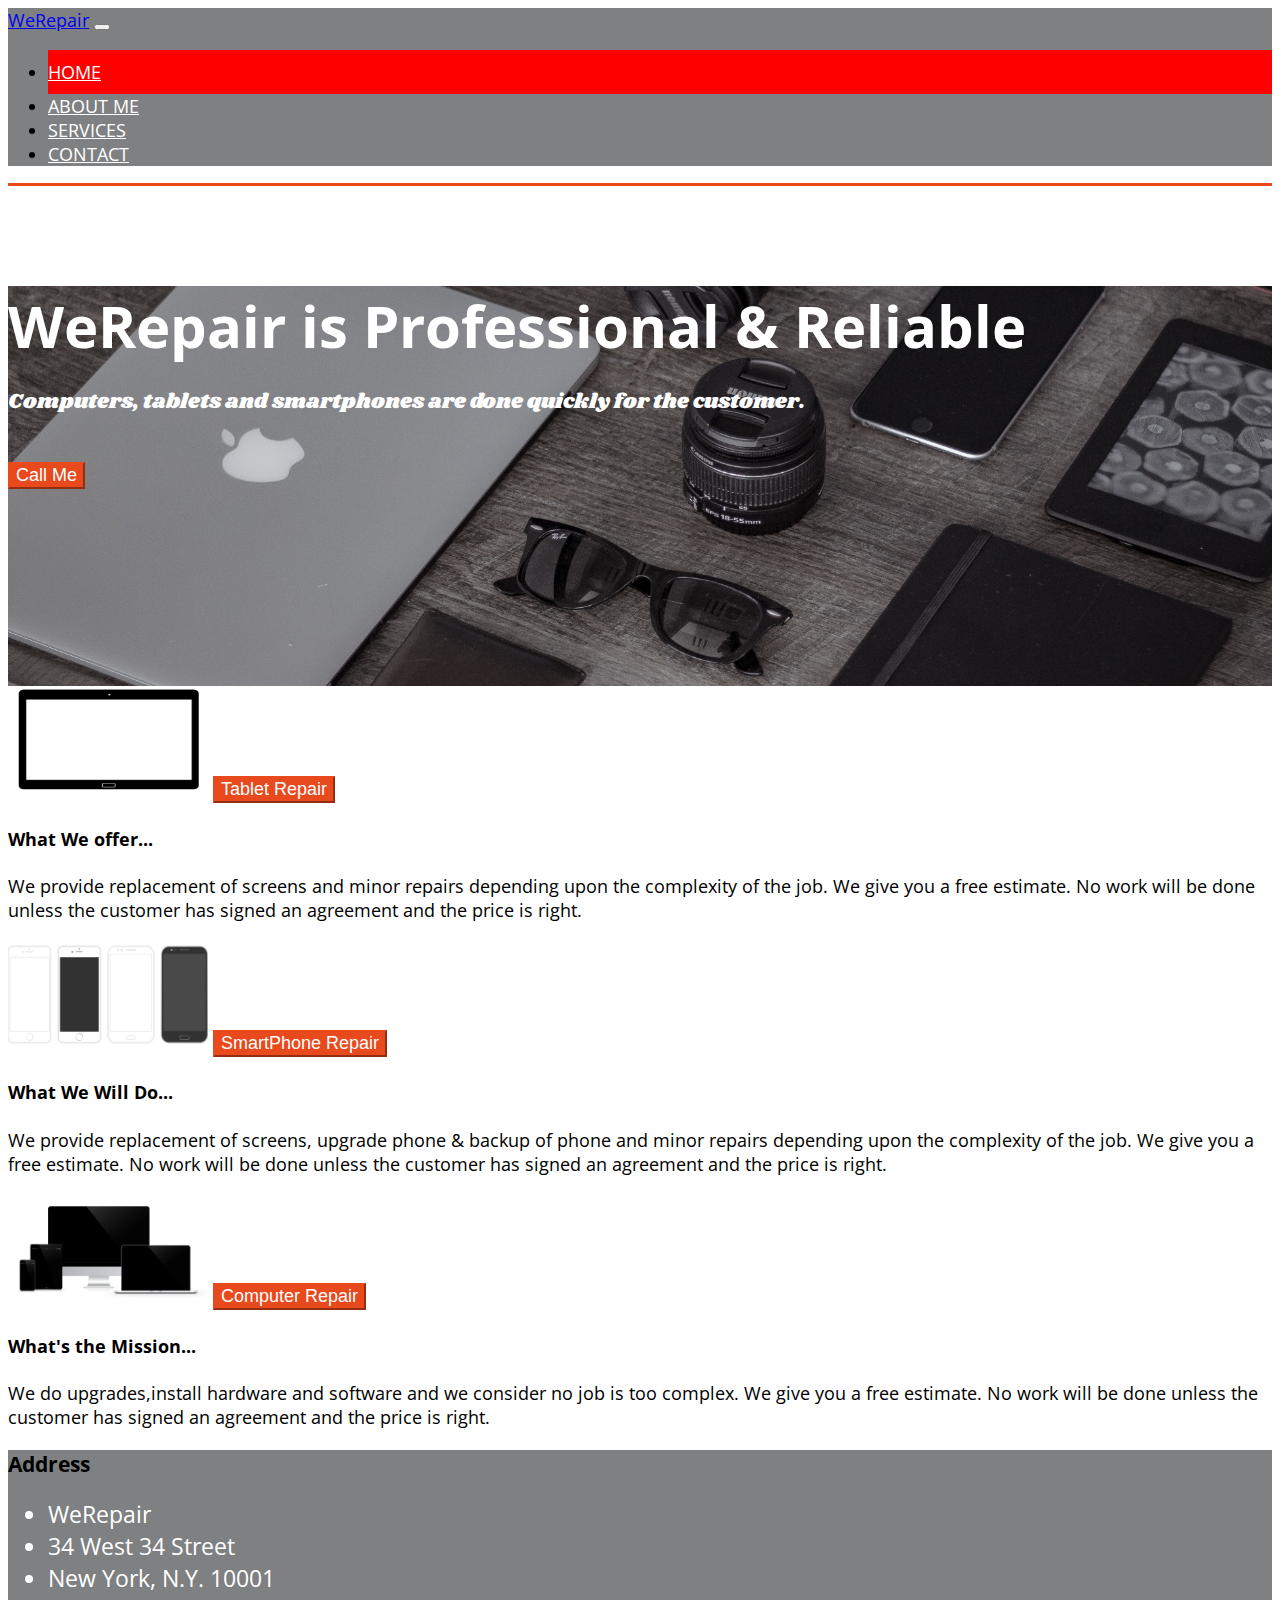
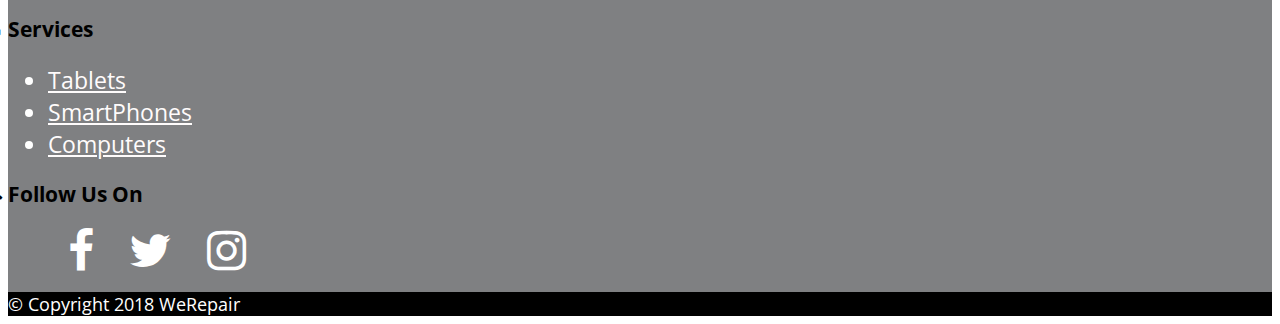
<file: index.html>
<!DOCTYPE html>
<html lang="en">
<head>
    <meta charset="UTF-8">
    <meta name="viewport" content="width=device-width, initial-scale=1.0">
    <meta http-equiv="X-UA-Compatible" content="ie=edge">
    <title>WeRepair</title>
    <link rel="stylesheet" href="https://stackpath.bootstrapcdn.com/bootstrap/4.1.3/css/bootstrap.min.css" integrity="sha384-MCw98/SFnGE8fJT3GXwEOngsV7Zt27NXFoaoApmYm81iuXoPkFOJwJ8ERdknLPMO" crossorigin="anonymous">

    <link rel="stylesheet" href="https://cdnjs.cloudflare.com/ajax/libs/font-awesome/4.7.0/css/font-awesome.min.css">
    <!-- My Personal CSS file-->
    <link rel="stylesheet" href="css/main.css">
    
    


</head>
<body>
    <header>
  
  
        <nav class="navbar navbar-expand-sm navbar-dark bg-dark" style="
          padding: 0px;
      " >
          <div class="container">
          <!--Navbar Brand-->
        <a href="index.html" class="navbar-brand">WeRepair</a>
          <!--Navbar Collapse-->
        <button class="navbar-toggler" data-toggle="collapse" data-target="#dataMenu" aria-controls="dataMenu" aria-expanded="false" aria-label="Toggle navigation">
          <span class="navbar-toggler-icon"></span>
        </button>
        <div class="collapse navbar-collapse " id="dataMenu">
          <!--Navbar Links -->
          <ul class="navbar-nav ml-auto">
              <li class="nav-item active">
               <a href="index.html" class="nav-link ">Home<span class="sr-only">(current)</span></a>
            </li> 
            
            <li class="nav-item">
               <a href="aboutme.html" class="nav-link">About Me</a>
            </li> 
            <li class="nav-item">
               <a href="services.html" class="nav-link">Services</a>
            </li> 
            <li class="nav-item">
               <a href="contact.html" class="nav-link">Contact</a>
            </li>  
        </ul>
      </div>
      </nav>
      </div>
      </header>
      <!--========================================End Nav Section====================================================-->
      <!--===========================================Main Section====================================================-->
      <main> 
      <!--===========================================Jumbo Section====================================================-->
      <div class="jumbotron">
        <div class="text-center">
          <h1 class=" display-1 h1">WeRepair is Professional &amp; Reliable</h1>
          <p class=" display-2 h2">Computers, tablets and smartphones are done quickly for the customer. </p><br>
        <button type="button"  data-toggle="tooltip"  class="btn btn-primary">Call Me</button>
        </div>
          
      </div>
        
      <!--========================================End Jumbo Section====================================================-->
      <!--======================================= Images Section=========================================================-->
        <!--Card 1-->
        <div class="container">
        
          <div class="row">
            
            <div class="col-lg-4  col-md-12 col-sm-12 mb-4">
              <div class="card">
                <img src="img/tablet.png" class="card-img-top" id="tablets" alt="Tablet Computer" class="img-fluid">
                
                
                
                <button class="btn btn-primary  d-block" data-toggle="collapse" data-target="#collapse-btn-1">Tablet Repair</button>
                
                <div  class="collapse" id="collapse-btn-1" >
                        <div class="card-body">
                          <h4 class="card-header">What We offer...</h4>
                          <p class="card-text lead">We provide replacement of screens and minor repairs depending upon the complexity of the job. We give you a free estimate. No work will be done unless the customer has signed an agreement and the price is right.</p>  
                        
                  </div>
                  </div>
               </div>  
            </div>
            
         <!--Card 1 End-->
          
          <!--Card 2-->
            <div class=" col-lg-4 col-md-6 col-sm-12 mb-4">
              <div class="card " >
                <img src="img/smartphone.png" class="card-img-top" id="smartphones"  alt="Smartphone" class="img-fluid">
                <button class="btn btn-primary d-block" data-toggle="collapse" data-target="#collapse-btn-2">SmartPhone Repair</button>
                  <div class="collapse" id="collapse-btn-2">
                        <div class="card-body ">
                          <h4 class="card-header">What We Will Do...</h4>
                          <p class="card-text lead">We provide replacement of screens, upgrade phone & backup of phone and minor repairs depending upon the complexity of the job. We give you a free estimate. No work will be done unless the customer has signed an agreement and the price is right.</p> 
                        </div>
              </div> 
                </div>
            </div>
          <!--Card 2 End-->
          
          <!--Card 3 -->
              
            <div class="col-lg-4 col-md-6 col-sm-12  mb-4">
              <div class="card border-dark">
                <img src="img/computers.png" class="card-img-top" id="Computers" alt="Computers" class="img-fluid">
            <button class="btn btn-primary d-block" data-toggle="collapse" data-target="#collapse-btn-3" >Computer Repair</button>
                
                 <div class="collapse" id="collapse-btn-3">
                
                        <div class="card-body">
                          <h4 class="card-header">What's the Mission...</h4>
                          <p class="card-text lead">We do upgrades,install hardware and software and we consider no job is too complex. We give you a free estimate. No work will be done unless the customer has signed an agreement and the price is right.</p>
                          
                        </div>
                <!--Card End of content-->
             </div>
               <!--Grid end of card-->
            </div>
              </div>
            <!--Grid end of Column-->
           <!--Card 3 End-->
          
           </div>
          <!--Grid end of Row--> 
          
        </div> 
       <!--Grid end of Container-->
      </main>
      
      <!--===========================================End of Main======================================================-->
      <!--===========================================Footer ===========================================================-->
      <footer class="page-footer  bg-dark pt-5" >
      <!--Footer Container Section -->
          <div class="container ">
            <!--Footer Row  -->
                  <div class="row">
                          <!--First Column -->
                          <div class=" col-md-4 col-sm-12 col-xs-12 pb-3 ">
                            <div><i id="mapPlace" class="fa fa-2x " aria-hidden="true"></i></div>
                           <div> 
                            <h3 class="text-uppercase ">Address</h3>
                            <ul class="list-unstyled">
                              <li>WeRepair</li>
                              <li>34 West 34 Street</li>
                              <li>New York, N.Y. 10001</li>
                            </ul>
                            </div>
                            
                          </div>
                          <!--First Column End -->
                    
                         <!--Second Column -->
                          <div class=" col-md-4 col-sm-12 col-xs-12 pb-3  ">
                            
                            <div><i id="servicePlace" class="fa fa-2x" aria-hidden="true"></i></div>
                            <div>                     
                              <h3 class="text-uppercase">Services</h3>
                            <ul class="list-unstyled" >
                              <li><a href="index.html#tablets">Tablets</a></li>
                              <li><a href="index.html#smartphones">SmartPhones</a></li>
                              <li><a href="index.html#computers">Computers</a></li>
                            </ul>
                            </div> 
                            
                          </div> 
                          <!--Second Column End -->
      
                           <!--Third Column -->
             <div class="col-md-4 col-sm-12 col-xs-12 pb-3 ">
                            <div> <i id="socialPlace" class="fa  fa-2x" aria-hidden="true"></i></div>
                            <div> 
                            <h3 class="text-uppercase">Follow Us On </h3>
                            <ul class="list-unstyled" id="followUs">
                               <li><i class="fa fa-facebook fa-2x" aria-hidden="true"></i></li>
                                <li><i class="fa fa-twitter fa-2x" aria-hidden="true"></i></li>
                                <li><i class="fa fa-instagram fa-2x" aria-hidden="true"></i></li>
               
                            </ul>
                            </div>
                            
                   </div>
                          <!--Third Column End --> 
                    
                </div>
                <!--Footer ROW End -->
           </div> 
      
          <!--Footer Container End -->  
      
          <!--CopyRight for Footer 2 -->
          <div class="footer-copyright text-center py-3">
                <div class="container-fluid">
                  <footer>&copy; Copyright 2018 WeRepair</footer>
                </div>
              </div>
          <!--CopyRight for Footer 2 END -->
      </footer>
      <!--===========================================Footer ===========================================================-->










    
  <!-- Javascript  Information -->
    <script
      src="https://code.jquery.com/jquery-3.3.1.min.js"
      integrity="sha256-FgpCb/KJQlLNfOu91ta32o/NMZxltwRo8QtmkMRdAu8="
      crossorigin="anonymous"></script>
    <script src="https://cdnjs.cloudflare.com/ajax/libs/popper.js/1.14.3/umd/popper.min.js" integrity="sha384-ZMP7rVo3mIykV+2+9J3UJ46jBk0WLaUAdn689aCwoqbBJiSnjAK/l8WvCWPIPm49" crossorigin="anonymous"></script>
    <script src="https://stackpath.bootstrapcdn.com/bootstrap/4.1.3/js/bootstrap.min.js" integrity="sha384-ChfqqxuZUCnJSK3+MXmPNIyE6ZbWh2IMqE241rYiqJxyMiZ6OW/JmZQ5stwEULTy" crossorigin="anonymous"></script>
    

    <!-- Personal Javascript file-->
    <script src="js/main.js"></script>

</body>
</html>
</file>
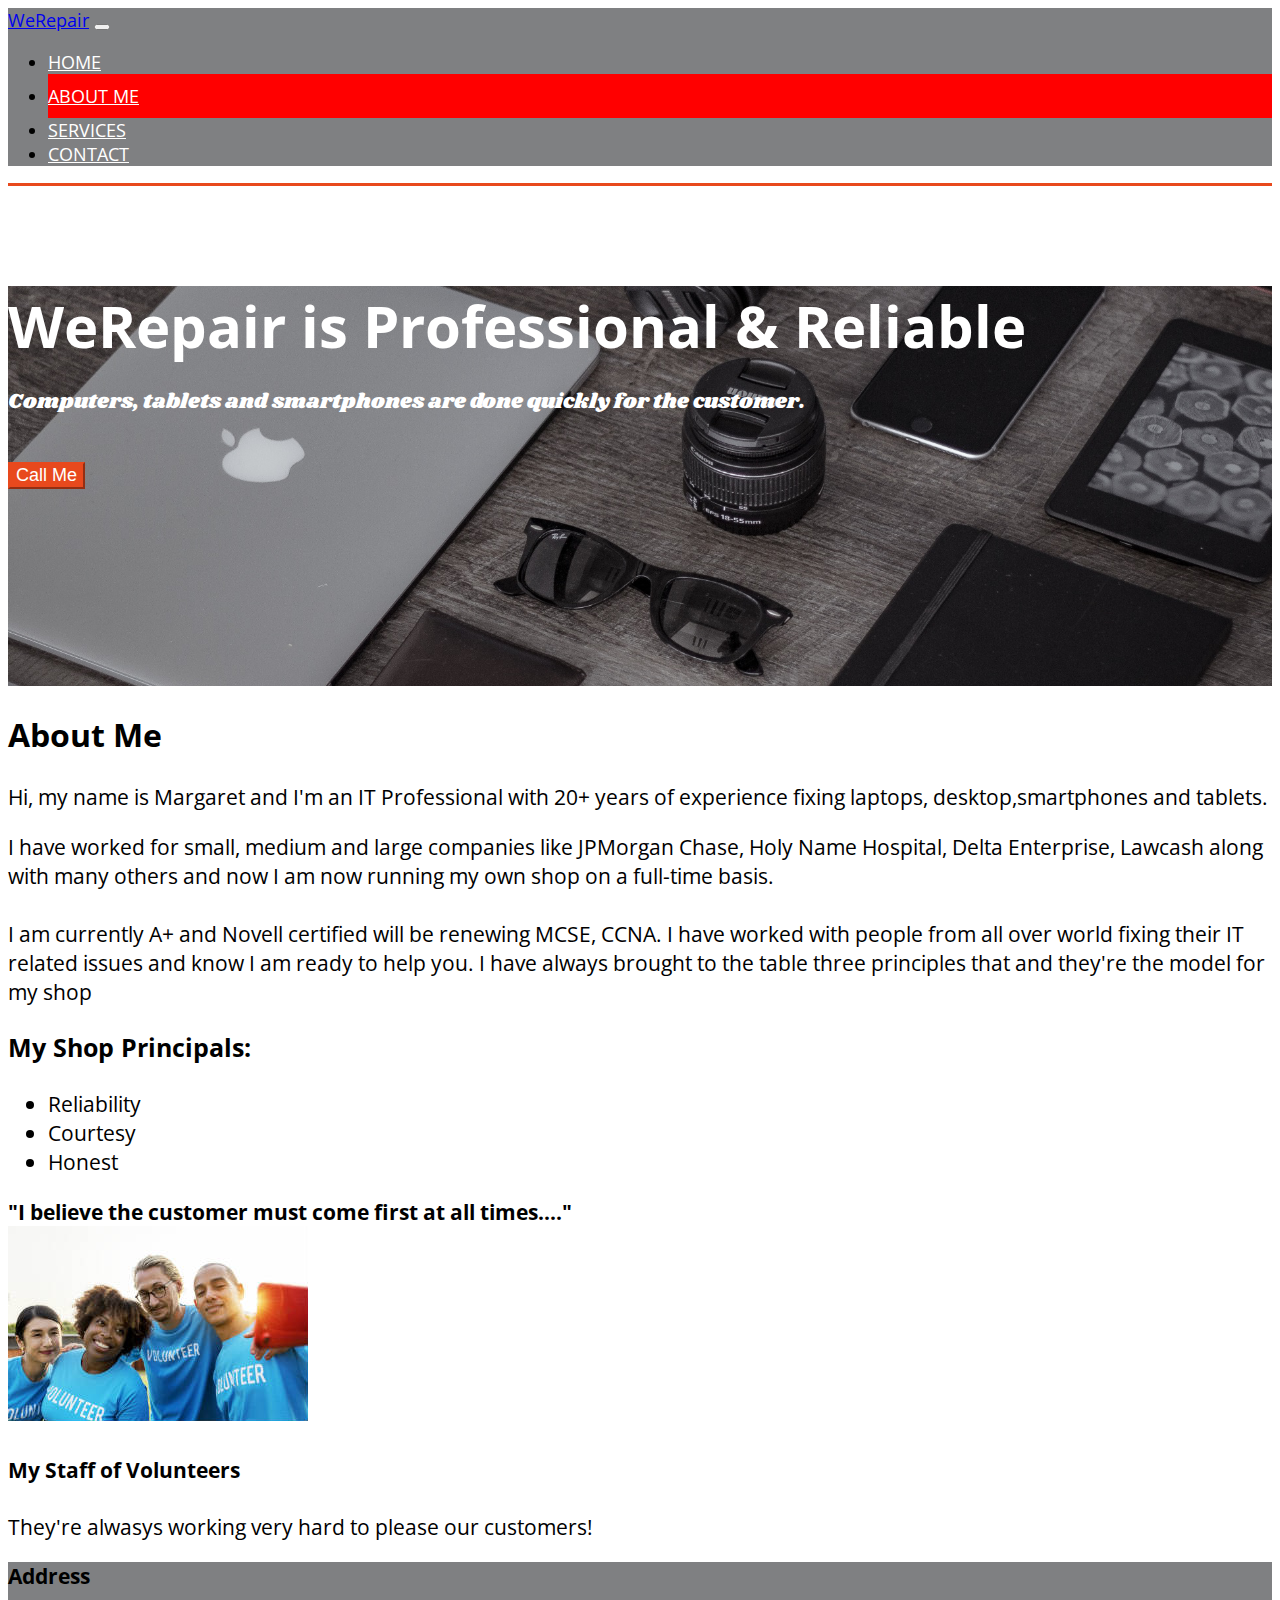
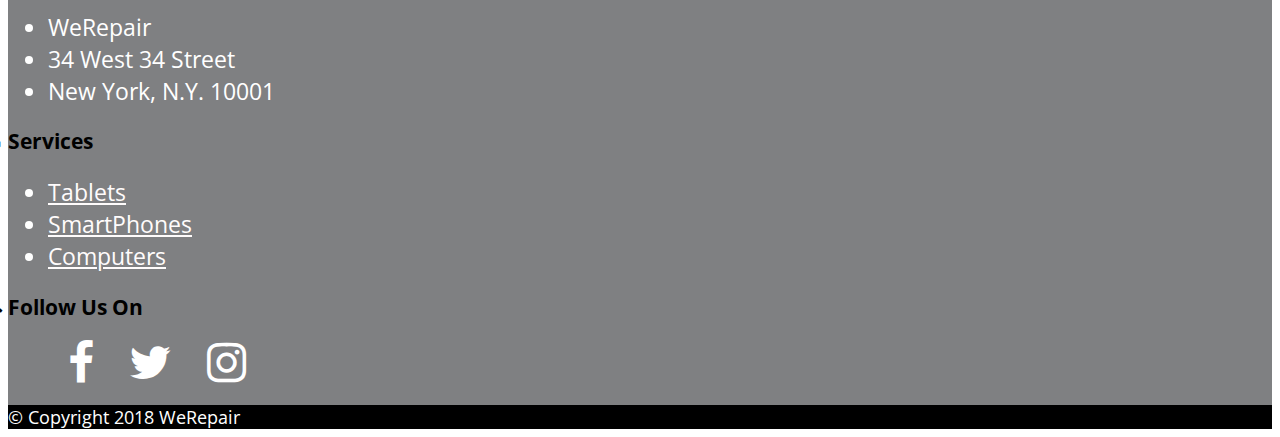
<file: aboutme.html>
<!DOCTYPE html>
<html lang="en">
<head>
    <meta charset="UTF-8">
    <meta name="viewport" content="width=device-width, initial-scale=1.0">
    <meta http-equiv="X-UA-Compatible" content="ie=edge">
    <title>WeRepair</title>
    <link rel="stylesheet" href="https://stackpath.bootstrapcdn.com/bootstrap/4.1.3/css/bootstrap.min.css" integrity="sha384-MCw98/SFnGE8fJT3GXwEOngsV7Zt27NXFoaoApmYm81iuXoPkFOJwJ8ERdknLPMO" crossorigin="anonymous">

    <link rel="stylesheet" href="https://cdnjs.cloudflare.com/ajax/libs/font-awesome/4.7.0/css/font-awesome.min.css">
    <!-- My Personal CSS file-->
    <link rel="stylesheet" href="css/main.css">
    
    


</head>
<body>
    <header>
  
  
        <nav class="navbar navbar-expand-sm navbar-dark bg-dark" style="
          padding: 0px;
      " >
          <div class="container">
          <!--Navbar Brand-->
        <a href="#" class="navbar-brand">WeRepair</a>
          <!--Navbar Collapse-->
        <button class="navbar-toggler" data-toggle="collapse" data-target="#dataMenu" aria-controls="dataMenu" aria-expanded="false" aria-label="Toggle navigation">
          <span class="navbar-toggler-icon"></span>
        </button>
        <div class="collapse navbar-collapse " id="dataMenu">
          <!--Navbar Links -->
          <ul class="navbar-nav ml-auto">
              <li class="nav-item ">
               <a href="index.html" class="nav-link ">Home</a>
            </li> 
            
            <li class="nav-item active">
               <a href="aboutme.html" class="nav-link">About Me<span class="sr-only">(current)</span></a>
            </li> 
            <li class="nav-item">
               <a href="services.html" class="nav-link">Services</a>
            </li> 
            <li class="nav-item">
               <a href="contact.html" class="nav-link">Contact</a>
            </li>  
        </ul>
      </div>
      </nav>
      </div>
      </header>
      <!--========================================End Nav Section====================================================-->
      <!--===========================================Main Section====================================================-->
      <main> 
      <!--===========================================Jumbo Section====================================================-->
      <div class="jumbotron">
        <div class="text-center">
          <h1 class=" display-1 h1">WeRepair is Professional &amp; Reliable</h1>
          <p class=" display-2 h2">Computers, tablets and smartphones are done quickly for the customer. </p><br>
        <button type="button"  data-toggle="tooltip"  class="btn btn-primary">Call Me</button>
        </div>
          
      </div>
        
      <!--========================================End Jumbo Section====================================================-->
      <!--======================================= About Me Section=========================================================-->

          <!--Grid end of Main-->
          <div class="container" id="aboutme">
            <div><h2 class="text-uppercase text-center pb-3">About Me</h2></div>
              
            <div class="row">
              
                <div class="col-md-12 col-lg-6 ">
                   


    <p>Hi, my name is Margaret and I'm an IT Professional with 20+ years of experience fixing laptops, desktop,smartphones and tablets.</p>

    <p>I have worked for small, medium and large companies like JPMorgan Chase, Holy Name Hospital, Delta Enterprise, Lawcash along with many others and now I am now running my own shop on a full-time basis.  <br><br> I am currently A+ and Novell certified will be renewing MCSE, CCNA. 

    I have worked with people from all over world fixing their IT related issues and know I am ready to help you. I have always brought to the table three principles that and they're the model for my shop</p>

    <h3 class="text-uppercase text-center">My Shop Principals:</h3>
    <ul class="list-unstyled text-uppercase text-center">
        <li>Reliability</li>
        <li>Courtesy</li>
        <li>Honest</li>
    </ul>

    <strong>"I believe the customer must come first at all times...."</strong> 

    </div>
    <div class="col-md-12 col-lg-6">

       <div class="card">
              <img src="img/staff.jpg" class="card-img-top" alt="" class="img-fluid">

                      <div class="card-body ">
                        <h4 class="card-title text-uppercase text-center"><span class="highlight">My</span> Staff of Volunteers</h4>
                        <p>They're alwasys working very hard to please our customers!</p>

                      </div>
            </div>    




                </div>
            </div>
        </div>
</main>
<!--===========================================End of Main======================================================-->




      <!--===========================================Footer ===========================================================-->
      <footer class="page-footer  bg-dark pt-5" >
      <!--Footer Container Section -->
          <div class="container ">
            <!--Footer Row  -->
                  <div class="row">
                          <!--First Column -->
                          <div class=" col-md-4 col-sm-12 col-xs-12 pb-3 ">
                            <div><i id="mapPlace" class="fa fa-2x " aria-hidden="true"></i></div>
                           <div> 
                            <h3 class="text-uppercase ">Address</h3>
                            <ul class="list-unstyled">
                              <li>WeRepair</li>
                              <li>34 West 34 Street</li>
                              <li>New York, N.Y. 10001</li>
                            </ul>
                            </div>
                            
                          </div>
                          <!--First Column End -->
                    
                         <!--Second Column -->
                          <div class=" col-md-4 col-sm-12 col-xs-12 pb-3  ">
                            
                            <div><i id="servicePlace" class="fa fa-2x" aria-hidden="true"></i></div>
                            <div>                     
                              <h3 class="text-uppercase">Services</h3>
                            <ul class="list-unstyled" >
                              <li><a href="index.html#tablets">Tablets</a></li>
                              <li><a href="index.html#smartphones">SmartPhones</a></li>
                              <li><a href="index.html#computers">Computers</a></li>
                            </ul>
                            </div> 
                            
                          </div> 
                          <!--Second Column End -->
      
                           <!--Third Column -->
             <div class="col-md-4 col-sm-12 col-xs-12 pb-3 ">
                            <div> <i id="socialPlace" class="fa  fa-2x" aria-hidden="true"></i></div>
                            <div> 
                            <h3 class="text-uppercase">Follow Us On </h3>
                            <ul class="list-unstyled" id="followUs">
                               <li><i class="fa fa-facebook fa-2x" aria-hidden="true"></i></li>
                                <li><i class="fa fa-twitter fa-2x" aria-hidden="true"></i></li>
                                <li><i class="fa fa-instagram fa-2x" aria-hidden="true"></i></li>
               
                            </ul>
                            </div>
                            
                   </div>
                          <!--Third Column End --> 
                    
                </div>
                <!--Footer ROW End -->
           </div> 
      
          <!--Footer Container End -->  
      
          <!--CopyRight for Footer 2 -->
          <div class="footer-copyright text-center py-3">
                <div class="container-fluid">
                  <footer>&copy; Copyright 2018 WeRepair</footer>
                </div>
              </div>
          <!--CopyRight for Footer 2 END -->
      </footer>
      <!--===========================================Footer ===========================================================-->










    
  <!-- Javascript  Information -->
    <script
      src="https://code.jquery.com/jquery-3.3.1.min.js"
      integrity="sha256-FgpCb/KJQlLNfOu91ta32o/NMZxltwRo8QtmkMRdAu8="
      crossorigin="anonymous"></script>
    <script src="https://cdnjs.cloudflare.com/ajax/libs/popper.js/1.14.3/umd/popper.min.js" integrity="sha384-ZMP7rVo3mIykV+2+9J3UJ46jBk0WLaUAdn689aCwoqbBJiSnjAK/l8WvCWPIPm49" crossorigin="anonymous"></script>
    <script src="https://stackpath.bootstrapcdn.com/bootstrap/4.1.3/js/bootstrap.min.js" integrity="sha384-ChfqqxuZUCnJSK3+MXmPNIyE6ZbWh2IMqE241rYiqJxyMiZ6OW/JmZQ5stwEULTy" crossorigin="anonymous"></script>
    

    <!-- Personal Javascript file-->
    <script src="js/main.js"></script>

</body>
</html>
</file>
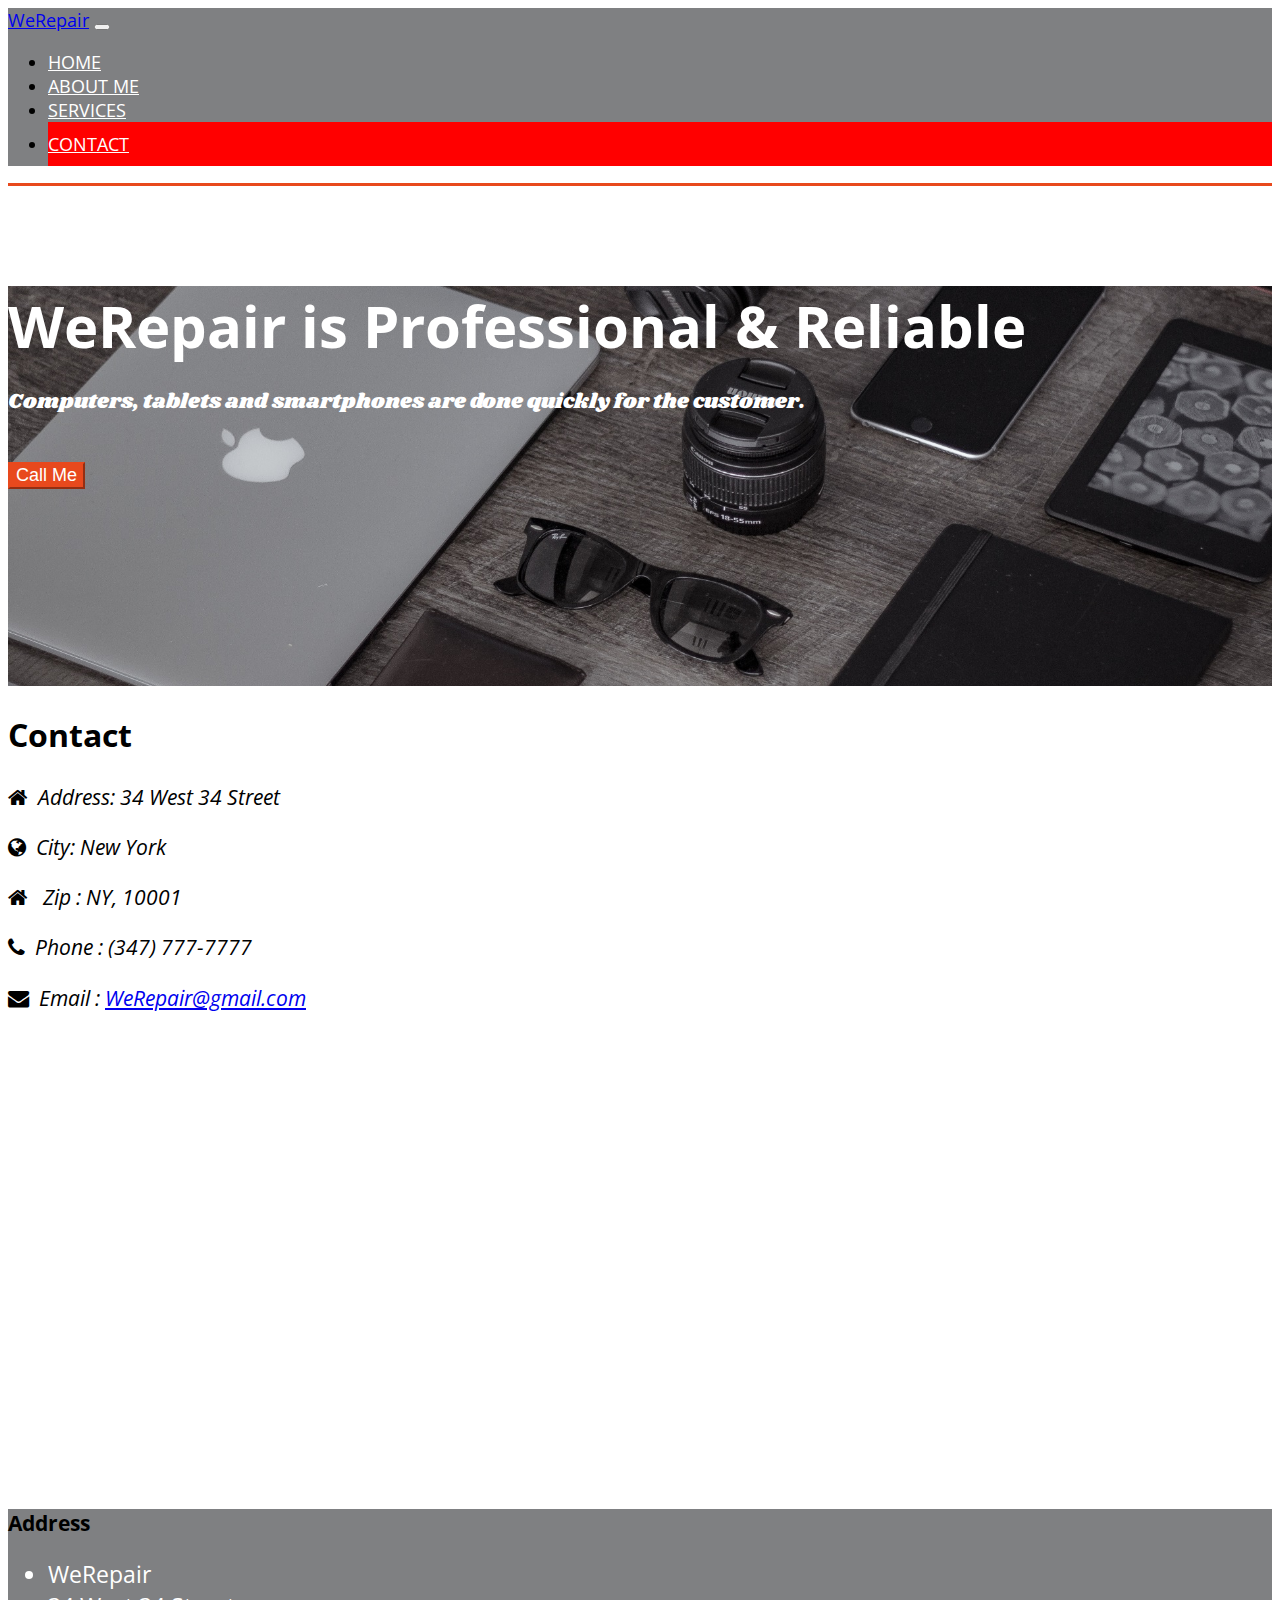
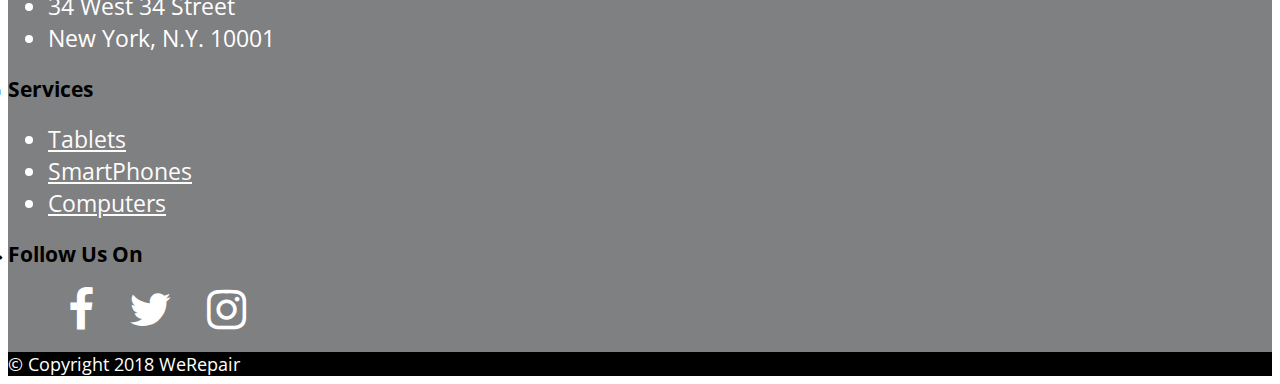
<file: contact.html>
<!DOCTYPE html>
<html lang="en">
<head>
    <meta charset="UTF-8">
    <meta name="viewport" content="width=device-width, initial-scale=1.0">
    <meta http-equiv="X-UA-Compatible" content="ie=edge">
    <title>WeRepair</title>
    <link rel="stylesheet" href="https://stackpath.bootstrapcdn.com/bootstrap/4.1.3/css/bootstrap.min.css" integrity="sha384-MCw98/SFnGE8fJT3GXwEOngsV7Zt27NXFoaoApmYm81iuXoPkFOJwJ8ERdknLPMO" crossorigin="anonymous">

    <link rel="stylesheet" href="https://cdnjs.cloudflare.com/ajax/libs/font-awesome/4.7.0/css/font-awesome.min.css">
    <!-- My Personal CSS file-->
    <link rel="stylesheet" href="css/main.css">
    
    


</head>
<body>
    <header>
  
  
        <nav class="navbar navbar-expand-sm navbar-dark bg-dark" style="
          padding: 0px;
      " >
          <div class="container">
          <!--Navbar Brand-->
        <a href="#" class="navbar-brand">WeRepair</a>
          <!--Navbar Collapse-->
        <button class="navbar-toggler" data-toggle="collapse" data-target="#dataMenu" aria-controls="dataMenu" aria-expanded="false" aria-label="Toggle navigation">
          <span class="navbar-toggler-icon"></span>
        </button>
        <div class="collapse navbar-collapse " id="dataMenu">
          <!--Navbar Links -->
          <ul class="navbar-nav ml-auto">
              <li class="nav-item ">
               <a href="index.html" class="nav-link ">Home</a>
            </li> 
            
            <li class="nav-item">
               <a href="aboutme.html" class="nav-link">About Me</a>
            </li> 
            <li class="nav-item">
               <a href="services.html" class="nav-link">Services</a>
            </li> 
            <li class="nav-item active">
               <a href="contact.html" class="nav-link">Contact<span class="sr-only">(current)</span></a>
            </li>  
        </ul>
      </div>
      </nav>
      </div>
      </header>
      <!--========================================End Nav Section====================================================-->
      <!--===========================================Main Section====================================================-->
      <main> 
      <!--===========================================Jumbo Section====================================================-->
      <div class="jumbotron">
        <div class="text-center">
          <h1 class=" display-1 h1">WeRepair is Professional &amp; Reliable</h1>
          <p class=" display-2 h2">Computers, tablets and smartphones are done quickly for the customer. </p><br>
        <button type="button"  data-toggle="tooltip"  class="btn btn-primary">Call Me</button>
        </div>
          
      </div>
        
      <!--========================================End Jumbo Section====================================================-->
      <div class="container"id="contactme">
        <div>
          <h2 class="text-center text-uppercase pb-3">Contact</h2>
        </div>
            <div class="row">
                           <div class="col-md-12 col-lg-6 ">
                             
                            <div>

                                <address>
                                    <p><i class="fa fa-home pr-10"></i>Address: 34 West 34 Street</p>
                                    <p><i class="fa fa-globe pr-10"></i>City: New York </p>
                                    <p><i class="fa fa-home pr-10"></i> Zip : NY, 10001 </p>
                                    <p><i class="fa fa-phone pr-10"></i>Phone : (347) 777-7777 </p>
                                    <p><i class="fa fa-envelope pr-10"></i>Email :   <a href="#">WeRepair@gmail.com</a></p>
                                </address>
                                
            




                                  
                                
                             </div>
            
                          </div>
      
            <!--  End of first Col 1-->
          <div class="col-md-12 col-lg-6 pb-5">
            <div>
              <iframe src="https://www.google.com/maps/embed?pb=!1m18!1m12!1m3!1d3022.589742722496!2d-73.98887058467061!3d40.749052043285005!2m3!1f0!2f0!3f0!3m2!1i1024!2i768!4f13.1!3m3!1m2!1s0x89c259a90cc7b8bd%3A0xb435bb5b95b548f0!2s34+W+34th+St%2C+New+York%2C+NY+10001!5e0!3m2!1sen!2sus!4v1540268120400" width="600" height="450" frameborder="0" style="border:0" allowfullscreen></iframe>
            </div>
           </div>
            
                      
                  </div>
                            <!-- End of Row -->
              </div>
                <!-- End of Container -->
    </main>
    <!--===========================================End of Main======================================================-->



      <!--===========================================Footer ===========================================================-->
      <footer class="page-footer  bg-dark pt-5" >
      <!--Footer Container Section -->
          <div class="container ">
            <!--Footer Row  -->
                  <div class="row">
                          <!--First Column -->
                          <div class=" col-md-4 col-sm-12 col-xs-12 pb-3 ">
                            <div><i id="mapPlace" class="fa fa-2x " aria-hidden="true"></i></div>
                           <div> 
                            <h3 class="text-uppercase ">Address</h3>
                            <ul class="list-unstyled">
                              <li>WeRepair</li>
                              <li>34 West 34 Street</li>
                              <li>New York, N.Y. 10001</li>
                            </ul>
                            </div>
                            
                          </div>
                          <!--First Column End -->
                    
                         <!--Second Column -->
                          <div class=" col-md-4 col-sm-12 col-xs-12 pb-3  ">
                            
                            <div><i id="servicePlace" class="fa fa-2x" aria-hidden="true"></i></div>
                            <div>                     
                              <h3 class="text-uppercase">Services</h3>
                            <ul class="list-unstyled" >
                              <li><a href="index.html#tablets">Tablets</a></li>
                              <li><a href="index.html#smartphones">SmartPhones</a></li>
                              <li><a href="index.html#computers">Computers</a></li>
                            </ul>
                            </div> 
                            
                          </div> 
                          <!--Second Column End -->
      
                           <!--Third Column -->
             <div class="col-md-4 col-sm-12 col-xs-12 pb-3 ">
                            <div> <i id="socialPlace" class="fa  fa-2x" aria-hidden="true"></i></div>
                            <div> 
                            <h3 class="text-uppercase">Follow Us On </h3>
                            <ul class="list-unstyled" id="followUs">
                               <li><i class="fa fa-facebook fa-2x" aria-hidden="true"></i></li>
                                <li><i class="fa fa-twitter fa-2x" aria-hidden="true"></i></li>
                                <li><i class="fa fa-instagram fa-2x" aria-hidden="true"></i></li>
               
                            </ul>
                            </div>
                            
                   </div>
                          <!--Third Column End --> 
                    
                </div>
                <!--Footer ROW End -->
           </div> 
      
          <!--Footer Container End -->  
      
          <!--CopyRight for Footer 2 -->
          <div class="footer-copyright text-center py-3">
                <div class="container-fluid">
                  <footer>&copy; Copyright 2018 WeRepair</footer>
                </div>
              </div>
          <!--CopyRight for Footer 2 END -->
      </footer>
      <!--===========================================Footer ===========================================================-->










    
  <!-- Javascript  Information -->
    <script
      src="https://code.jquery.com/jquery-3.3.1.min.js"
      integrity="sha256-FgpCb/KJQlLNfOu91ta32o/NMZxltwRo8QtmkMRdAu8="
      crossorigin="anonymous"></script>
    <script src="https://cdnjs.cloudflare.com/ajax/libs/popper.js/1.14.3/umd/popper.min.js" integrity="sha384-ZMP7rVo3mIykV+2+9J3UJ46jBk0WLaUAdn689aCwoqbBJiSnjAK/l8WvCWPIPm49" crossorigin="anonymous"></script>
    <script src="https://stackpath.bootstrapcdn.com/bootstrap/4.1.3/js/bootstrap.min.js" integrity="sha384-ChfqqxuZUCnJSK3+MXmPNIyE6ZbWh2IMqE241rYiqJxyMiZ6OW/JmZQ5stwEULTy" crossorigin="anonymous"></script>
    

    <!-- Personal Javascript file-->
    <script src="js/main.js"></script>

</body>
</html>
</file>
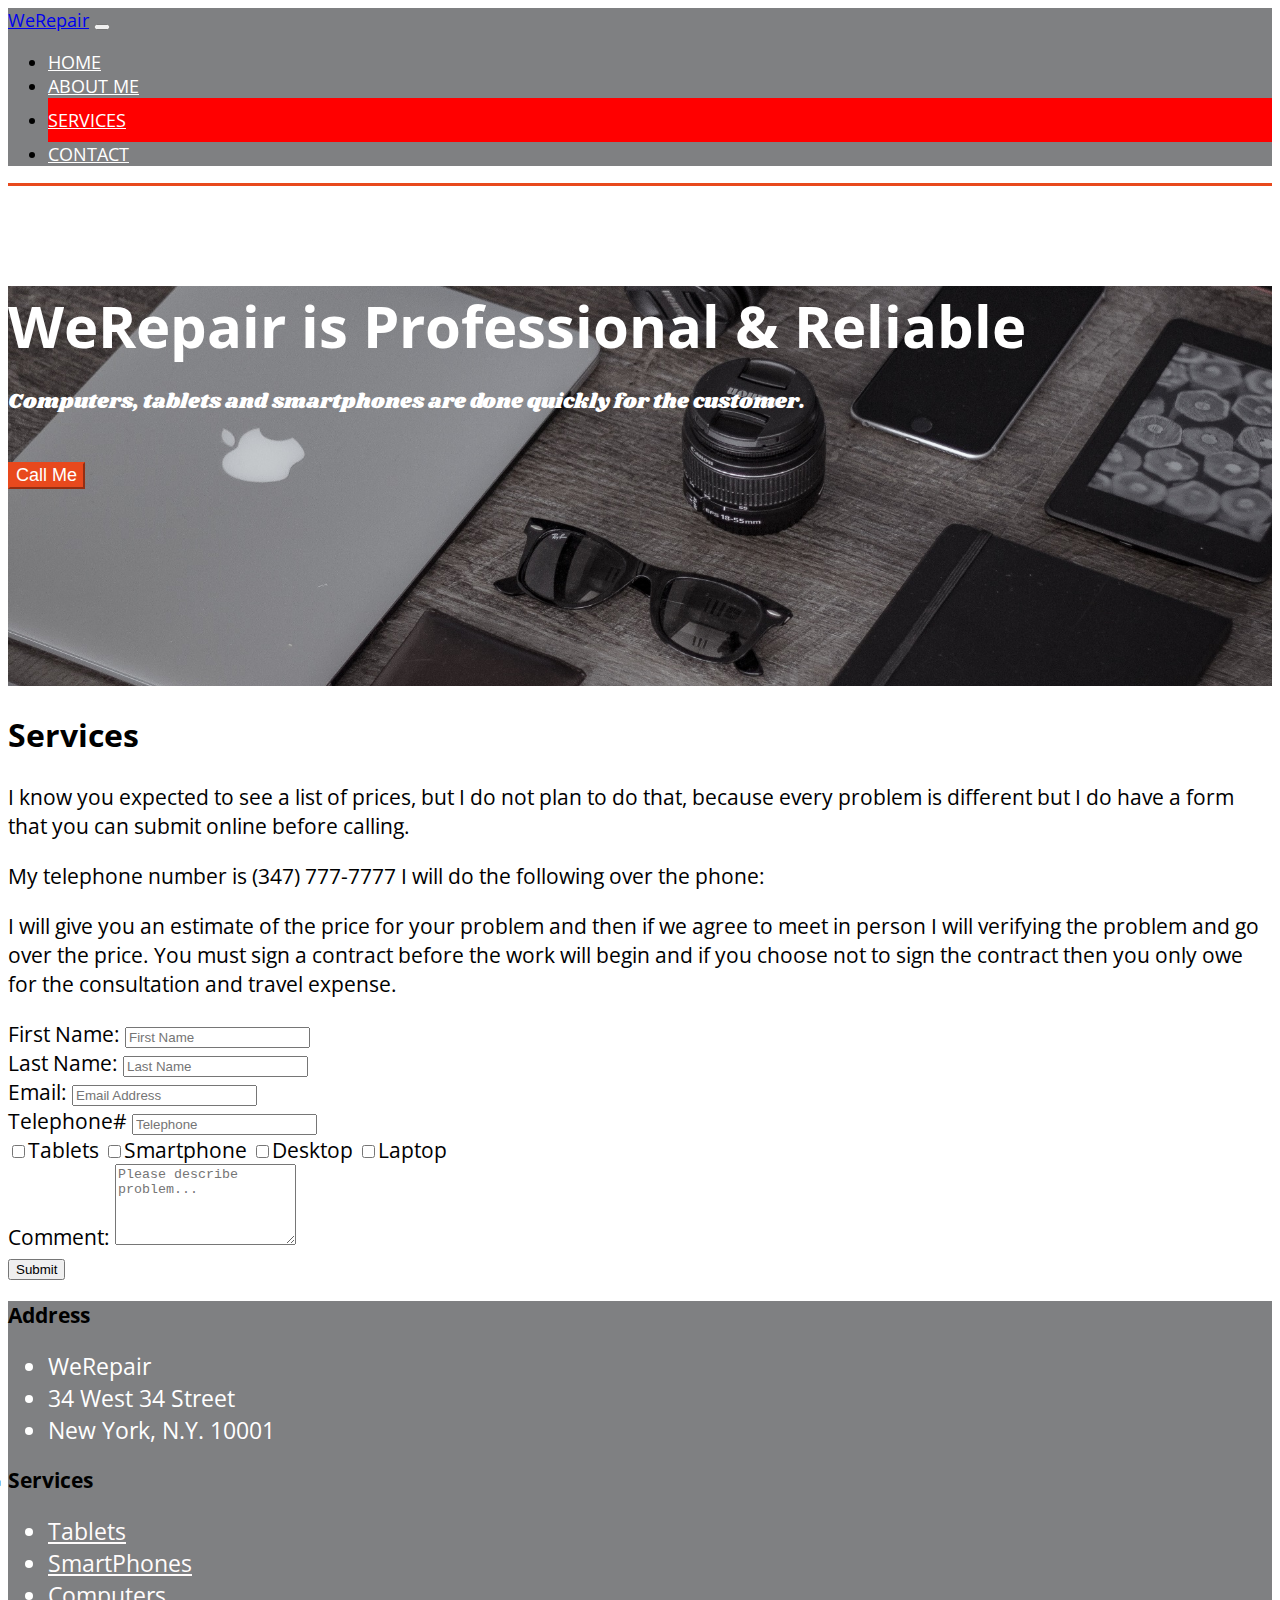
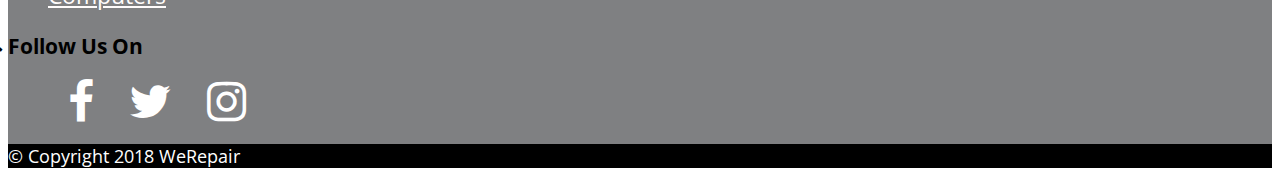
<file: services.html>
<!DOCTYPE html>
<html lang="en">
<head>
    <meta charset="UTF-8">
    <meta name="viewport" content="width=device-width, initial-scale=1.0">
    <meta http-equiv="X-UA-Compatible" content="ie=edge">
    <title>WeRepair</title>
    <link rel="stylesheet" href="https://stackpath.bootstrapcdn.com/bootstrap/4.1.3/css/bootstrap.min.css" integrity="sha384-MCw98/SFnGE8fJT3GXwEOngsV7Zt27NXFoaoApmYm81iuXoPkFOJwJ8ERdknLPMO" crossorigin="anonymous">

    <link rel="stylesheet" href="https://cdnjs.cloudflare.com/ajax/libs/font-awesome/4.7.0/css/font-awesome.min.css">
    <!-- My Personal CSS file-->
    <link rel="stylesheet" href="css/main.css">
    
    


</head>
<body>
    <header>
  
  
        <nav class="navbar navbar-expand-sm navbar-dark bg-dark" style="
          padding: 0px;
      " >
          <div class="container">
          <!--Navbar Brand-->
        <a href="#" class="navbar-brand">WeRepair</a>
          <!--Navbar Collapse-->
        <button class="navbar-toggler" data-toggle="collapse" data-target="#dataMenu" aria-controls="dataMenu" aria-expanded="false" aria-label="Toggle navigation">
          <span class="navbar-toggler-icon"></span>
        </button>
        <div class="collapse navbar-collapse " id="dataMenu">
          <!--Navbar Links -->
          <ul class="navbar-nav ml-auto">
              <li class="nav-item ">
               <a href="index.html" class="nav-link ">Home</a>
            </li> 
            
            <li class="nav-item">
               <a href="aboutme.html" class="nav-link">About Me</a>
            </li> 
            <li class="nav-item active">
               <a href="services.html" class="nav-link">Services<span class="sr-only">(current)</span></a>
            </li> 
            <li class="nav-item">
               <a href="contact.html" class="nav-link">Contact</a>
            </li>  
        </ul>
      </div>
      </nav>
      </div>
      </header>
      <!--========================================End Nav Section====================================================-->
      <!--===========================================Main Section====================================================-->
      <main> 
      <!--===========================================Jumbo Section====================================================-->
      <div class="jumbotron">
        <div class="text-center">
          <h1 class=" display-1 h1">WeRepair is Professional &amp; Reliable</h1>
          <p class=" display-2 h2">Computers, tablets and smartphones are done quickly for the customer. </p><br>
        <button type="button"  data-toggle="tooltip"  class="btn btn-primary">Call Me</button>
        </div>
          
      </div>
        
      <!--========================================End Jumbo Section====================================================-->
      <div class="container" id="servicesme">
        <div> <h2 class="text-center text-uppercase pb-3">Services</h2></div>
           <div class="row">
                          <div class="col-md-12 col-lg-6 ">
                              
                <p>I know you expected to see a list of prices, but I do not plan to do that,  
                  because every problem is different but I do have a form that you can submit online before calling.</p>
   
                <p>My telephone number is (347) 777-7777 I will do the following over the phone:</p>
   
               <p>I will give you an estimate of the price for your problem and then if we agree to meet in person I will verifying the problem and go over the price.
             You must sign a contract before the work will begin and if you choose not to sign the contract then you only owe for the consultation and travel expense.</p>
                         </div>
     
           <!--  End of first Col 1-->
         <div class="col-md-12 col-lg-6 pb-5">
          <form id="my_form" method="post" action="">
            <div class="form-group">
              <label for="first_name">First Name:</label>
              <input type="text" id="first_name" name="first_name" class="form-control" placeholder="First Name">
            </div>
          
            <div class="form-group">

              <label for="last_name">Last Name:</label>
              <input type="text" id="last_name" name="last_name" class="form-control" placeholder="Last Name">

            </div>
             <div class="form-group">
              <label for="email">Email:</label>
              <input type="email" id="email" name="email" class="form-control" placeholder="Email Address">
            </div>
             <div class="form-group">
              <label for="Phone">Telephone#</label>
              <input type="text" id="Phone" name="Phone" class="form-control" placeholder="Telephone">
            </div>
            
            
             <div class="form-group">
                       <label class="checkbox-inline">
                <input type="checkbox" value="">Tablets
              </label>
              <label class="checkbox-inline">
                <input type="checkbox" value="">Smartphone
              </label>
                      <label class="checkbox-inline">
                <input type="checkbox" value="">Desktop
              </label>
                      <label class="checkbox-inline">
                <input type="checkbox" value="">Laptop
              </label>
                    </div>
            <div class="form-group">
                <label for="comment">Comment:</label>
                <textarea class="form-control" rows="5" id="comment" placeholder="Please describe problem..."></textarea>
              </div>
          <input type="submit" class="btn btn-secondary"value="Submit" />
    </form>
          </div>
           
                     
                 </div>
                           <!-- End of Row -->
             </div>
               <!-- End of Container -->
   </main>
   <!--===========================================End of Main======================================================-->





      <!--===========================================Footer ===========================================================-->
      <footer class="page-footer  bg-dark pt-5" >
      <!--Footer Container Section -->
          <div class="container ">
            <!--Footer Row  -->
                  <div class="row">
                          <!--First Column -->
                          <div class=" col-md-4 col-sm-12 col-xs-12 pb-3 ">
                            <div><i id="mapPlace" class="fa fa-2x " aria-hidden="true"></i></div>
                           <div> 
                            <h3 class="text-uppercase ">Address</h3>
                            <ul class="list-unstyled">
                              <li>WeRepair</li>
                              <li>34 West 34 Street</li>
                              <li>New York, N.Y. 10001</li>
                            </ul>
                            </div>
                            
                          </div>
                          <!--First Column End -->
                    
                         <!--Second Column -->
                          <div class=" col-md-4 col-sm-12 col-xs-12 pb-3  ">
                            
                            <div><i id="servicePlace" class="fa fa-2x" aria-hidden="true"></i></div>
                            <div>                     
                              <h3 class="text-uppercase">Services</h3>
                            <ul class="list-unstyled" >
                              <li><a href="index.html#tablets">Tablets</a></li>
                              <li><a href="index.html#smartphones">SmartPhones</a></li>
                              <li><a href="index.html#computers">Computers</a></li>
                            </ul>
                            </div> 
                            
                          </div> 
                          <!--Second Column End -->
      
                           <!--Third Column -->
             <div class="col-md-4 col-sm-12 col-xs-12 pb-3 ">
                            <div> <i id="socialPlace" class="fa  fa-2x" aria-hidden="true"></i></div>
                            <div> 
                            <h3 class="text-uppercase">Follow Us On </h3>
                            <ul class="list-unstyled" id="followUs">
                               <li><i class="fa fa-facebook fa-2x" aria-hidden="true"></i></li>
                                <li><i class="fa fa-twitter fa-2x" aria-hidden="true"></i></li>
                                <li><i class="fa fa-instagram fa-2x" aria-hidden="true"></i></li>
               
                            </ul>
                            </div>
                            
                   </div>
                          <!--Third Column End --> 
                    
                </div>
                <!--Footer ROW End -->
           </div> 
      
          <!--Footer Container End -->  
      
          <!--CopyRight for Footer 2 -->
          <div class="footer-copyright text-center py-3">
                <div class="container-fluid">
                  <footer>&copy; Copyright 2018 WeRepair</footer>
                </div>
              </div>
          <!--CopyRight for Footer 2 END -->
      </footer>
      <!--===========================================Footer ===========================================================-->










    
  <!-- Javascript  Information -->
    <script
      src="https://code.jquery.com/jquery-3.3.1.min.js"
      integrity="sha256-FgpCb/KJQlLNfOu91ta32o/NMZxltwRo8QtmkMRdAu8="
      crossorigin="anonymous"></script>
    <script src="https://cdnjs.cloudflare.com/ajax/libs/popper.js/1.14.3/umd/popper.min.js" integrity="sha384-ZMP7rVo3mIykV+2+9J3UJ46jBk0WLaUAdn689aCwoqbBJiSnjAK/l8WvCWPIPm49" crossorigin="anonymous"></script>
    <script src="https://stackpath.bootstrapcdn.com/bootstrap/4.1.3/js/bootstrap.min.js" integrity="sha384-ChfqqxuZUCnJSK3+MXmPNIyE6ZbWh2IMqE241rYiqJxyMiZ6OW/JmZQ5stwEULTy" crossorigin="anonymous"></script>
    
    <!-- Personal Javascript file-->
    <script src="js/main.js"></script>


</body>
</html>
</file>
<file: css/main.css>
@import url('https://fonts.googleapis.com/css?family=Open+Sans|Shrikhand');


html, body {
  
    font-family: 'Open Sans', sans-serif;
    font-size: 1.05em;
}

/* Header with Navigation Bar */
header {
  border-bottom: #e8491d 3px solid;
}
.bg-dark {
  background-color: #7f8082!important;
}

.navbar-dark .navbar-nav .nav-link {
    color: rgba(255, 255, 255, 1);
    text-transform: uppercase;
    
    
}



.navbar-dark .navbar-nav .active > .nav-link {
    display: block;
   background-color: red;
   padding-top: 10px;
   padding-bottom: 10px;

}



/*Main Section with Jumbotron */


.jumbotron {
  background: url("../img/showcase.jpg") no-repeat center;
  background-size: cover;
  min-height: 400px;
  border-radius: 0px !important;
  
}

.jumbotron h1 {
  margin-top: 100px;
  font-size: 3.45rem;
  margin-bottom: 10px;
  color: #fff;
  
}

.jumbotron p {
  color: #fff;
  font-size: 1.25rem;
  font-family: 'Shrikhand', cursive;
}

.btn-primary {
	color: #fff;
	background-color: #e8491d !important;
	border-color: #e8491d !important;
  font-size: 18px;
  
}

.btn-primary:hover {
	color: #fff;
	background-color: #e8491d !important;
	border-color: #e8491d !important;
}

.btn-primary.focus, .btn-primary:focus {
	box-shadow: 0 0 0 .2rem rgba(232,73,29,.5) !important;
}


/* Home Page Main Section*/

div.card {
  width: 100%;
  min-height: 100%;
	border: none;
	
}

/*About Page Main Section */

#aboutme{
  font-size: 1.2em;
}

/*Services Page Main Section */

#servicesme{
  font-size: 1.2em;
}

.error {
  color: red;
  margin-left: 5px;
}

label.error {
  display: inline;
}





/*Contact Page Main Section */

#contactme{
  font-size: 1.2em;
}


.fa {
  padding-right: 10px;

}


/* Footer 1 Section*/
footer > div.container ul li {
  color: #fff;
  font-size: 1.3em;
}

ul#followUs > li {
  display: inline-block;
  padding-left:20px;
  
}

#mapPlace,#servicePlace,#socialPlace{
  position:absolute;
  left: -30px
}



/* Footer 2 Section*/

footer.page-footer {
  bottom: 0;
  color: #000; 
}



footer.page-footer .container {
    width: auto; }

footer.page-footer .footer-copyright {
    overflow: hidden;
    background-color: rgba(0, 0, 0, 1);
    color: rgba(255, 255, 255, 1); 
}
footer.page-footer a {
    color:#fffcfc; 
  }

/* Media Queries  */



@media (max-width: 660px ) {
  
  .jumbotron h1 {
  font-size: 2.45rem;
  
  
  }
  
}




@media (max-width: 991px ) {
  
  footer.page-footer.bg-dark {
	font-size: 0.75em;
  }
  
  h3.text-uppercase {
	font-size: 1.3rem;
  }
}


@media (max-width: 767px ) {
  
  a.navbar-brand,
  .navbar-dark .navbar-nav .nav-link 
   {
    padding-left: 5px;
  }
  


  
  footer.page-footer.bg-dark {
	font-size: 1.05rem !important;
  text-align: center;
  
  }
  
  h3.uppercase {
	font-size: 1.75rem !important;
  
  }
  
  div.col-md-4.col-sm-12.col-xs-12.pb-3{
    position: relative;
  }
  
  
  #socialPlace, #servicePlace, #mapPlace {
    position: absolute;
    left: 100px;
  }
  
  
}

@media (max-width: 430px ) {
  
  
  div.col-md-4.col-sm-12 col-xs-12.pb-3{
    position: relative;
  }
  
  
  #socialPlace, #servicePlace, #mapPlace {
    position: absolute;
    left: 30px;
  }
  
  
}
</file>
